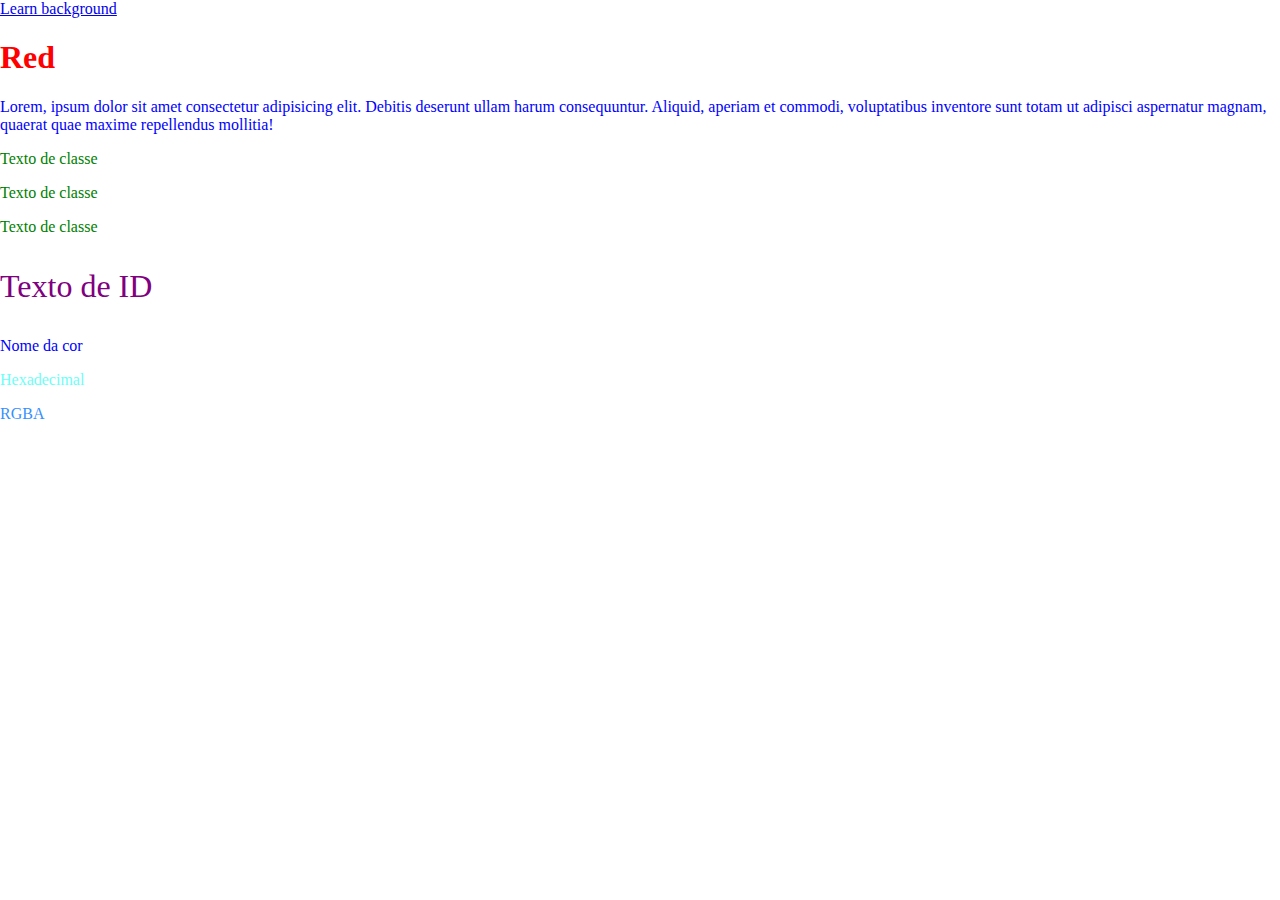
<file: CSS/index.html>
<!DOCTYPE html>
<html lang="pt-br">
<head>
    <meta charset="UTF-8">
    <meta name="viewport" content="width=device-width, initial-scale=1.0">
    <link rel="stylesheet" type="text/css" href="styles.css">
    <title>Learning CSS</title>
</head>
<body>
    <a href="background.html">Learn background</a>
    <div>
    <h1>Red</h1>
    <p>Lorem, ipsum dolor sit amet consectetur adipisicing elit. Debitis deserunt ullam harum consequuntur. Aliquid, aperiam et commodi, voluptatibus inventore sunt totam ut adipisci aspernatur magnam, quaerat quae maxime repellendus mollitia!</p>
    
    <p class="p-texto">Texto de classe</p>
    <p class="p-texto">Texto de classe</p>
    <p class="p-texto">Texto de classe</p>

    <p id="titulo-app">Texto de ID</p>
    </div>

    <div>
        <p class="colorName">Nome da cor</p>
        <p class="hexaCodeColor">Hexadecimal</p>
        <p class="rgba">RGBA</p>
    </div>
</body>
</html>
</file>
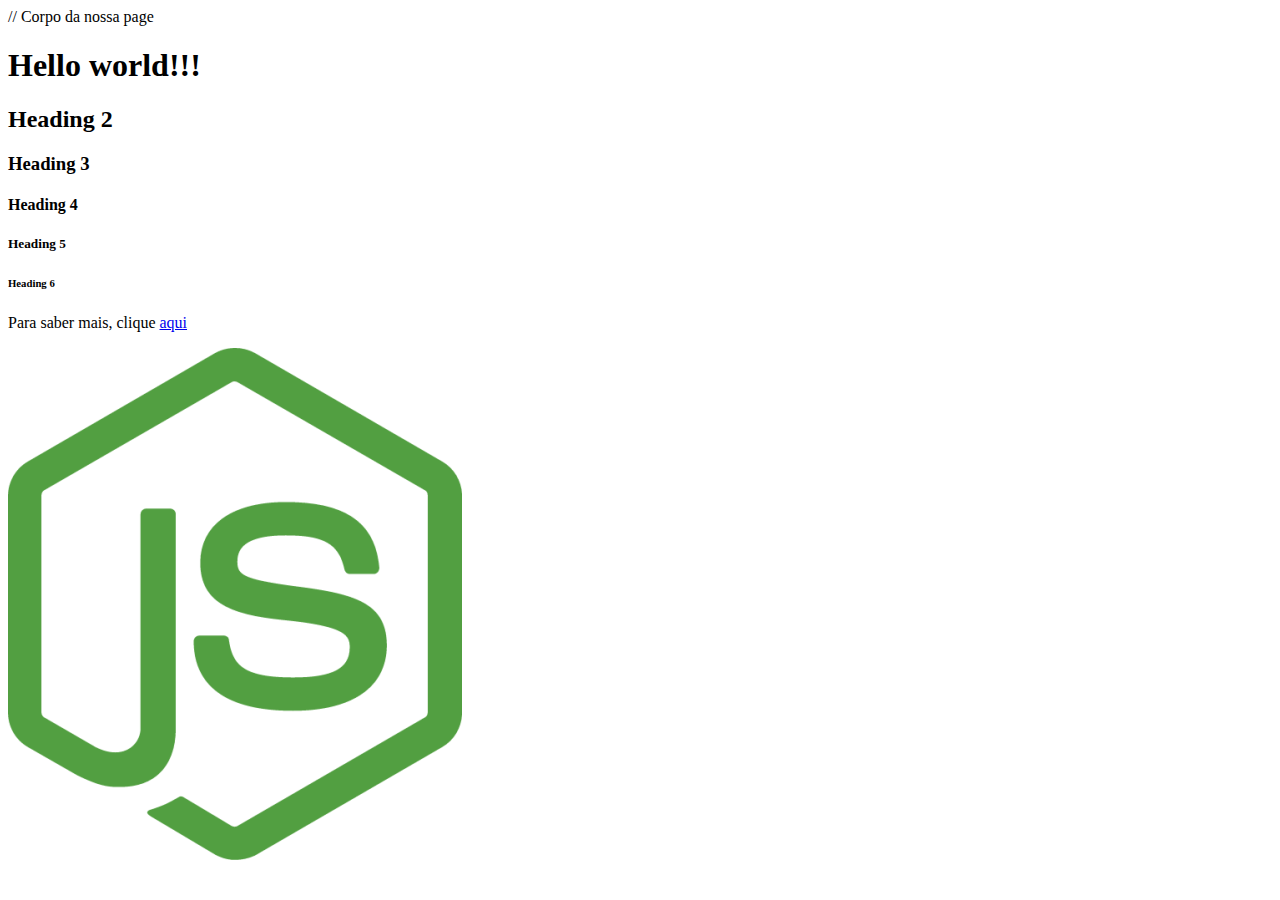
<file: HTML/index.html>
<!DOCTYPE html> <!-- Define que o tipo de documento é HTML --> 
<html lang="pt-br">
<head> <!-- Configuração: Geralmente vai tags de titulo da page, meta tags e tags que chamam arquivos --> 
    <meta charset="UTF-8">
    <meta name="viewport" content="width=device-width, initial-scale=1.0">
    <title>Learning HTML</title>
</head>
<body> // Corpo da nossa page
    <h1>Hello world!!!</h1>

    <!-- explorando headings -->
    <h2>Heading 2</h2>
    <h3>Heading 3</h3>
    <h4>Heading 4</h4>
    <h5>Heading 5</h5>
    <h6>Heading 6</h6>

    <!-- explorando links -->
    <p>Para saber mais, clique <a href="https://developer.mozilla.org/en-US/docs/Web/HTML">aqui</a></p>
    <img src="src/png-transparent-node-js-javascript-software-developer-express-js-computer-software-node-js-logo-nodejs-software-development-thumbnail.png" alt="Imagem node JS">
</body>
</html>
</file>
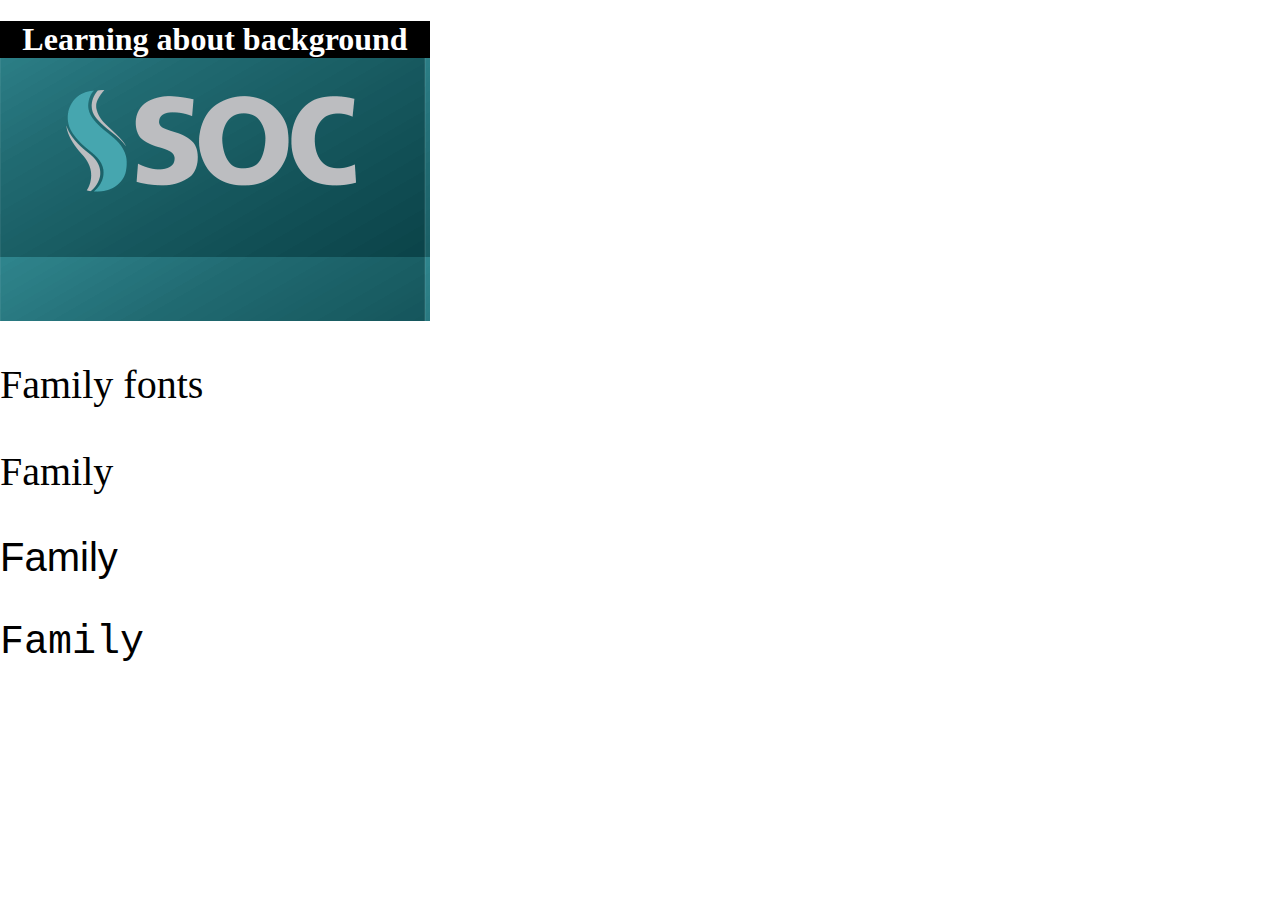
<file: CSS/background.html>
<!DOCTYPE html>
<html lang="pt-br">
<head>
    <meta charset="UTF-8">
    <meta name="viewport" content="width=device-width, initial-scale=1.0">
    <link rel="stylesheet" href="styles.css">
    <title>backgrounds and fonts</title>
</head>
<body>
    <div class="div-background">
        <h1 class="title-background">Learning about background</h1>
    </div>

    <div >
        <p class="family">Family fonts</p>
        <p class="family serif"> Family </p>
        <p class="family sans-serif"> Family </p>
        <p class="family monospace"> Family </p>
    </div>
</body>
</html>
</file>
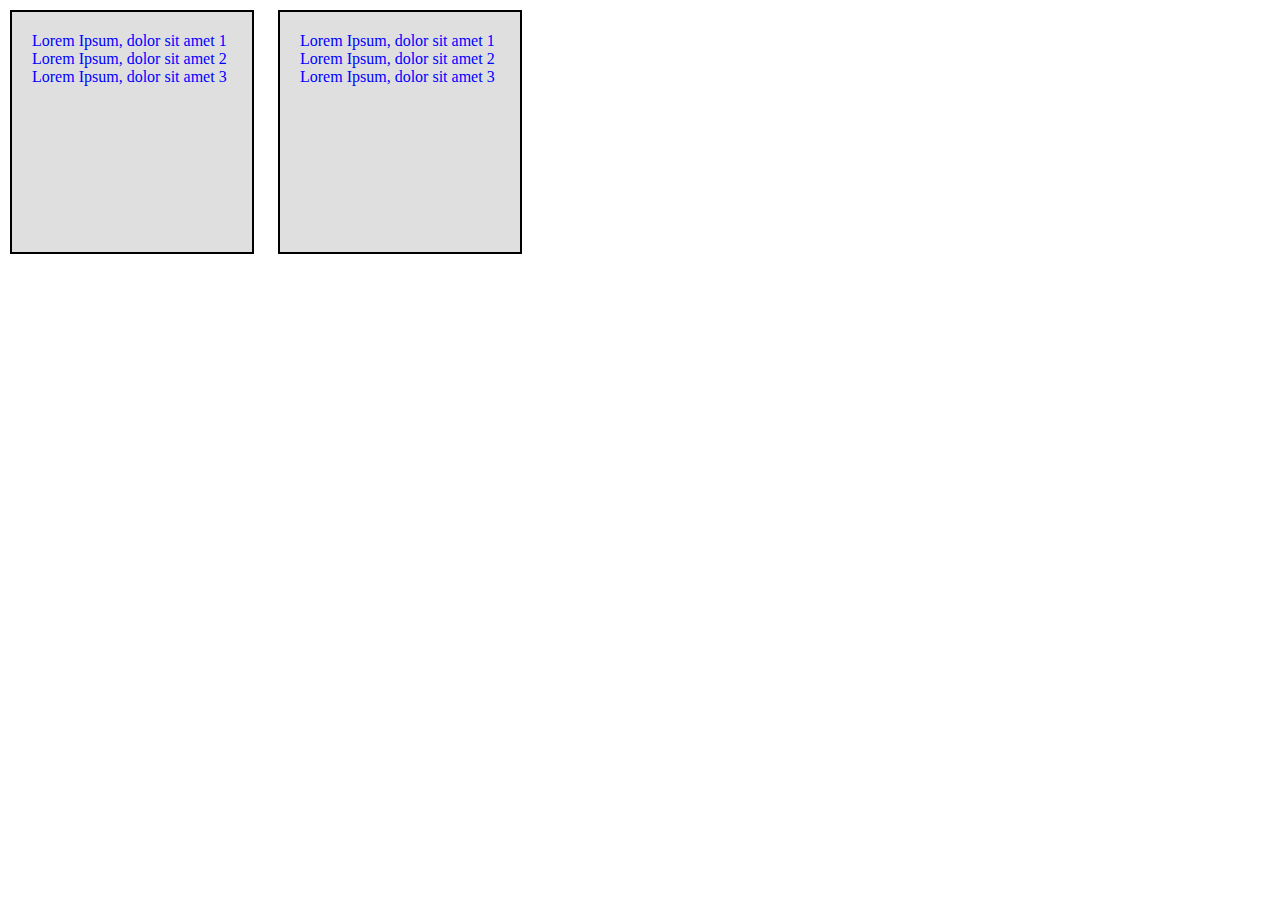
<file: CSS/boxmodel.html>
<!DOCTYPE html>
<html lang="pt-br">
<head>
    <meta charset="UTF-8">
    <meta name="viewport" content="width=device-width, initial-scale=1.0">
    <link rel="stylesheet" href="styles.css">
    <title>Learning: Box Model</title>
</head>
<body>
    <div class="boxmodel">
        <p class="p-box">Lorem Ipsum, dolor sit amet 1</p>
        <p class="p-box">Lorem Ipsum, dolor sit amet 2</p>
        <p class="p-box">Lorem Ipsum, dolor sit amet 3</p>
    </div>

    <div class="boxmodel">
        <p class="p-box">Lorem Ipsum, dolor sit amet 1</p>
        <p class="p-box">Lorem Ipsum, dolor sit amet 2</p>
        <p class="p-box">Lorem Ipsum, dolor sit amet 3</p>
    </div>
</body>
</html>
</file>
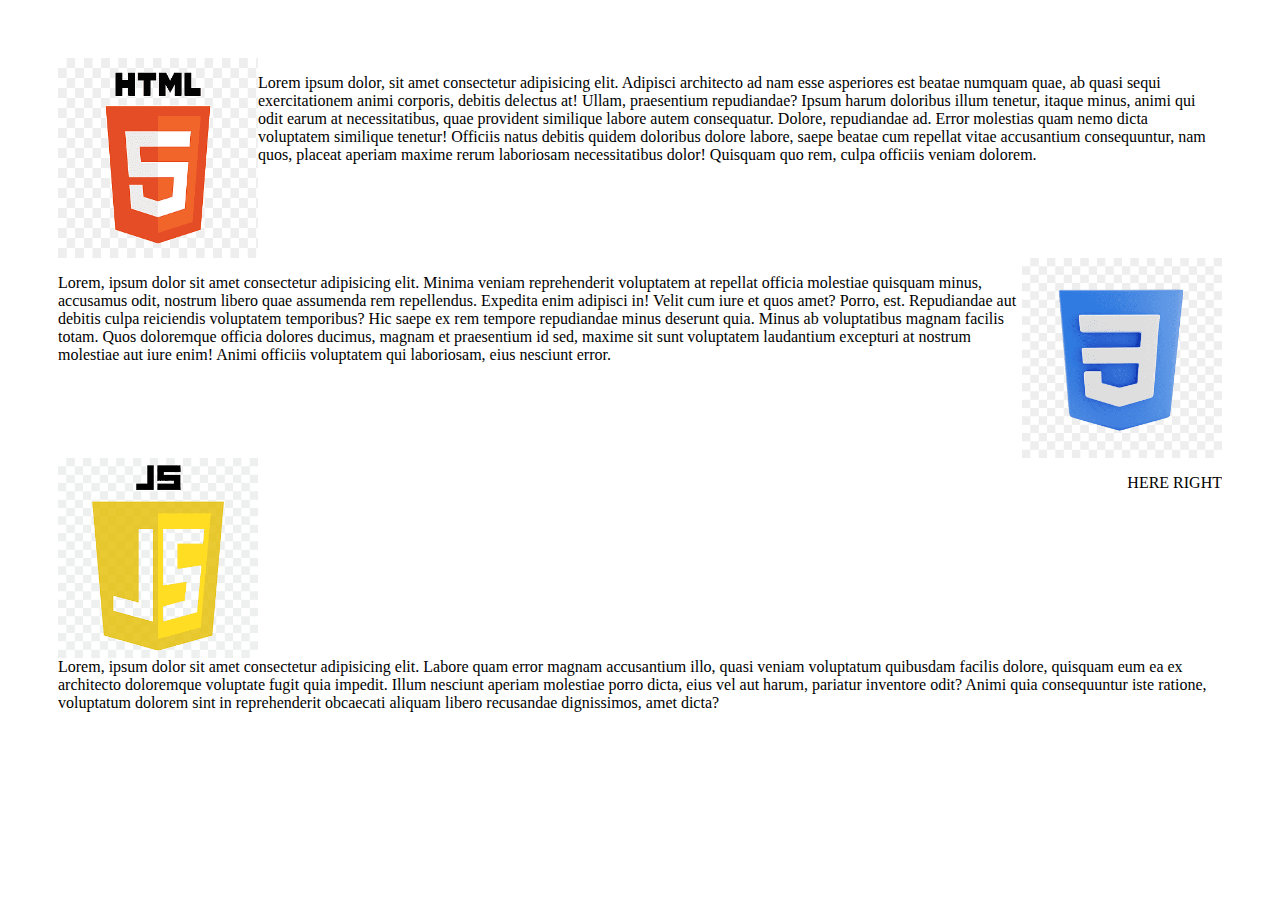
<file: CSS/float.html>
<!DOCTYPE html>
<html lang="en">
<head>
    <meta charset="UTF-8">
    <meta name="viewport" content="width=device-width, initial-scale=1.0">
    <link rel="stylesheet" href="float.css">
    <title>Learning Float</title>
</head>
<body>
    <div class="container">
        <div class="div-float">
            <img class="img-float" src="../assets/html.png">
            <p class="p-float">Lorem ipsum dolor, sit amet consectetur adipisicing elit. Adipisci architecto ad nam esse asperiores est beatae numquam quae, ab quasi sequi exercitationem animi corporis, debitis delectus at! Ullam, praesentium repudiandae?
            Ipsum harum doloribus illum tenetur, itaque minus, animi qui odit earum at necessitatibus, quae provident similique labore autem consequatur. Dolore, repudiandae ad. Error molestias quam nemo dicta voluptatem similique tenetur!
            Officiis natus debitis quidem doloribus dolore labore, saepe beatae cum repellat vitae accusantium consequuntur, nam quos, placeat aperiam maxime rerum laboriosam necessitatibus dolor! Quisquam quo rem, culpa officiis veniam dolorem.</p>
        </div>

        <div class="div-float">
            <img class="img-float float-right" src="../assets/css.png">
            <p class="p-float">Lorem, ipsum dolor sit amet consectetur adipisicing elit. Minima veniam reprehenderit voluptatem at repellat officia molestiae quisquam minus, accusamus odit, nostrum libero quae assumenda rem repellendus. Expedita enim adipisci in!
            Velit cum iure et quos amet? Porro, est. Repudiandae aut debitis culpa reiciendis voluptatem temporibus? Hic saepe ex rem tempore repudiandae minus deserunt quia. Minus ab voluptatibus magnam facilis totam.
            Quos doloremque officia dolores ducimus, magnam et praesentium id sed, maxime sit sunt voluptatem laudantium excepturi at nostrum molestiae aut iure enim! Animi officiis voluptatem qui laboriosam, eius nesciunt error.</p>
        </div>

        <div class="div-float">
            <img class="img-float" src="../assets/js.png">
            <p class="float-right">HERE RIGHT</p>
            <p class="p-float clear">Lorem, ipsum dolor sit amet consectetur adipisicing elit. Labore quam error magnam accusantium illo, quasi veniam voluptatum quibusdam facilis dolore, quisquam eum ea ex architecto doloremque voluptate fugit quia impedit.
            Illum nesciunt aperiam molestiae porro dicta, eius vel aut harum, pariatur inventore odit? Animi quia consequuntur iste ratione, voluptatum dolorem sint in reprehenderit obcaecati aliquam libero recusandae dignissimos, amet dicta?</p>
        </div>
    </div>
</body>
</html>
</file>
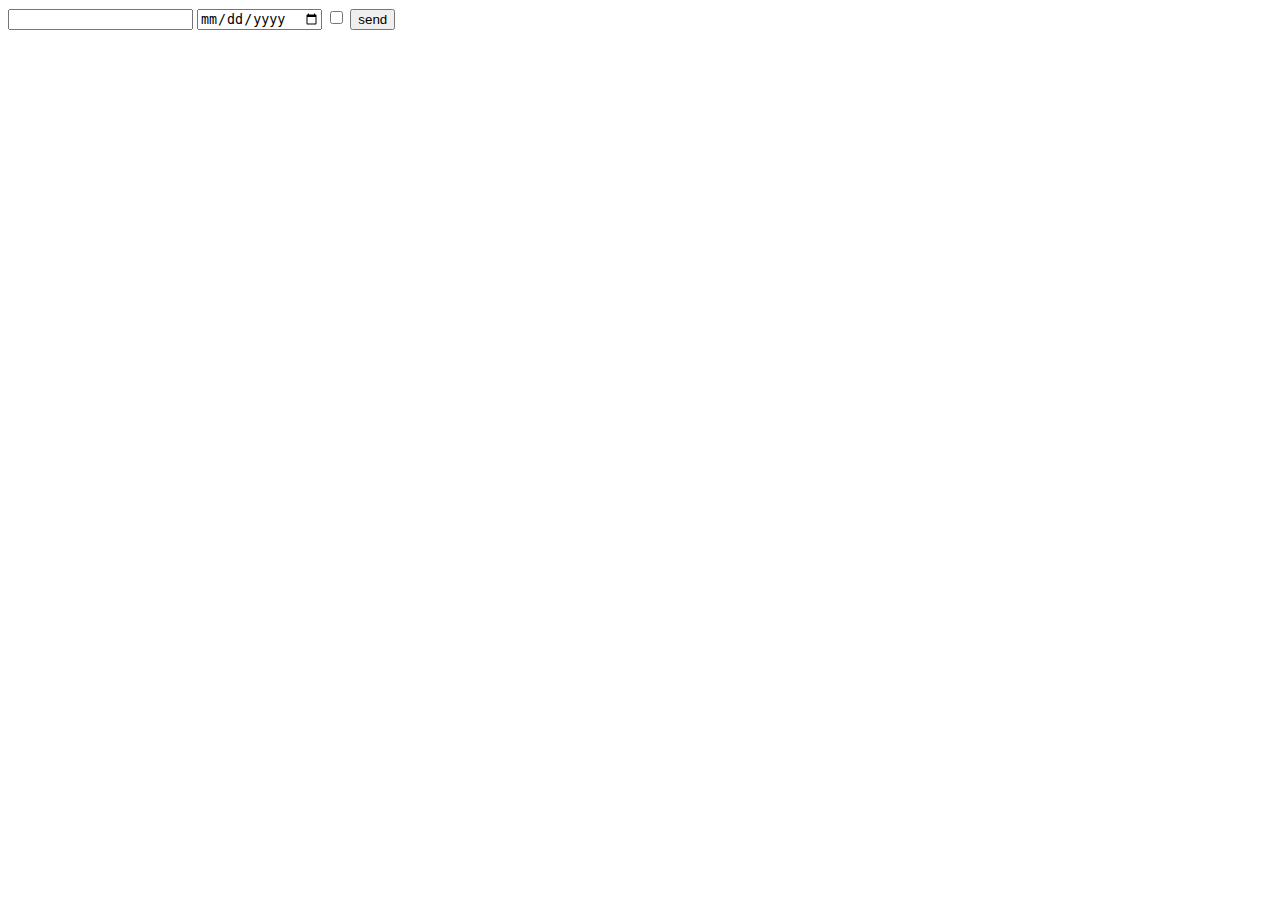
<file: HTML/form.html>
<!DOCTYPE html>
<html lang="pt-br">
<head>
    <meta charset="UTF-8">
    <meta name="viewport" content="width=device-width, initial-scale=1.0">
    <title>Learning forms</title>
</head>
<body>

    <!-- Inputs type -->

    <form action="enviar.php" method="ṔOST">
        <input type="text" name="nome">
        <input type="date" name="birthday">
        <input type="checkbox" name="marcado">
        <input type="submit" value="send">
    </form>
</body>
</html>
</file>
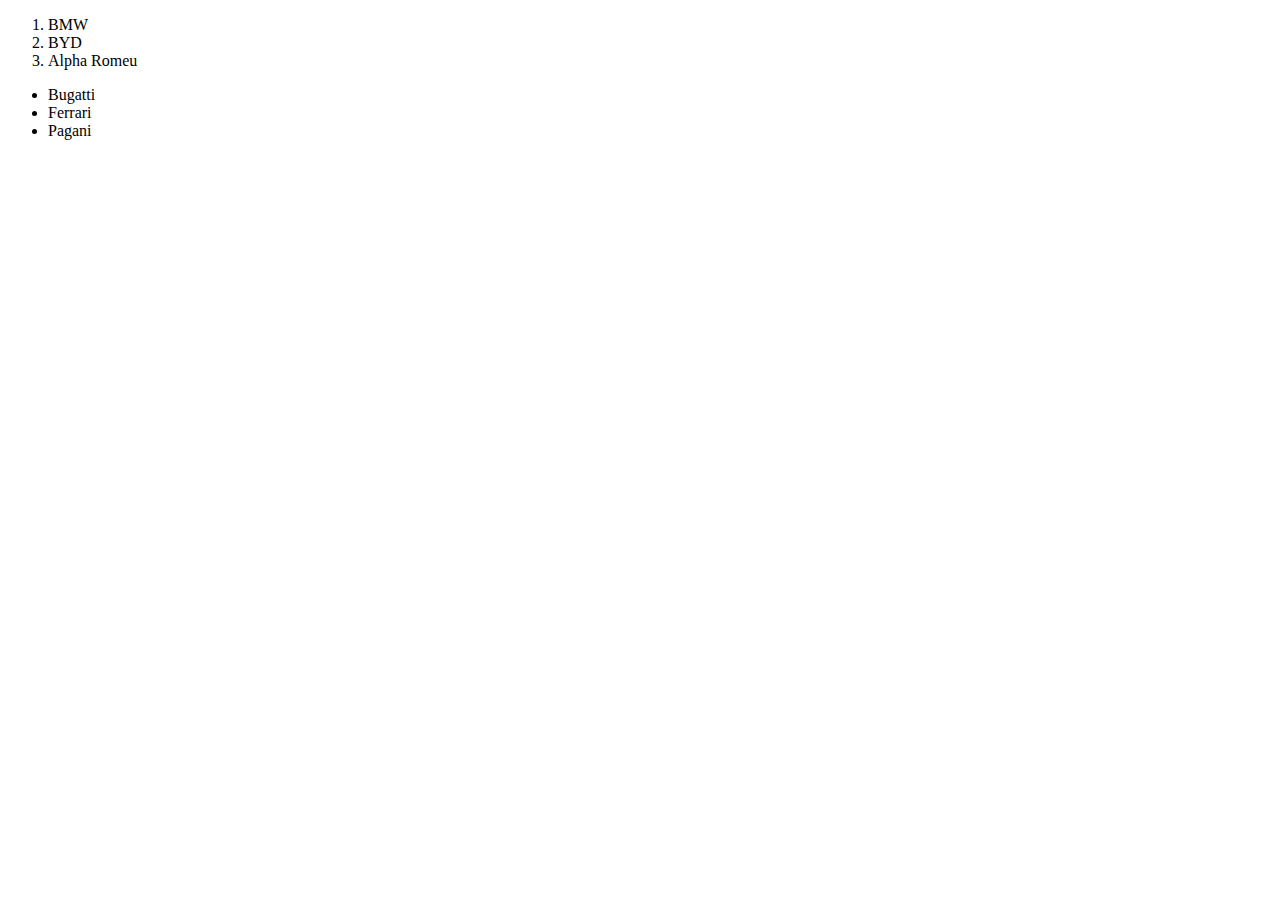
<file: HTML/lists.html>
<!DOCTYPE html>
<html lang="pt-br">
<head>
    <meta charset="UTF-8">
    <meta name="viewport" content="width=device-width, initial-scale=1.0">
    <title>Learning about lists</title>
</head>
<body>
    <ol>
        <li>BMW</li>
        <li>BYD</li>
        <li>Alpha Romeu</li>
    </ol>

    <ul>
        <li>Bugatti</li>
        <li>Ferrari</li>
        <li>Pagani</li>
    </ul>
</body>
</html>
</file>
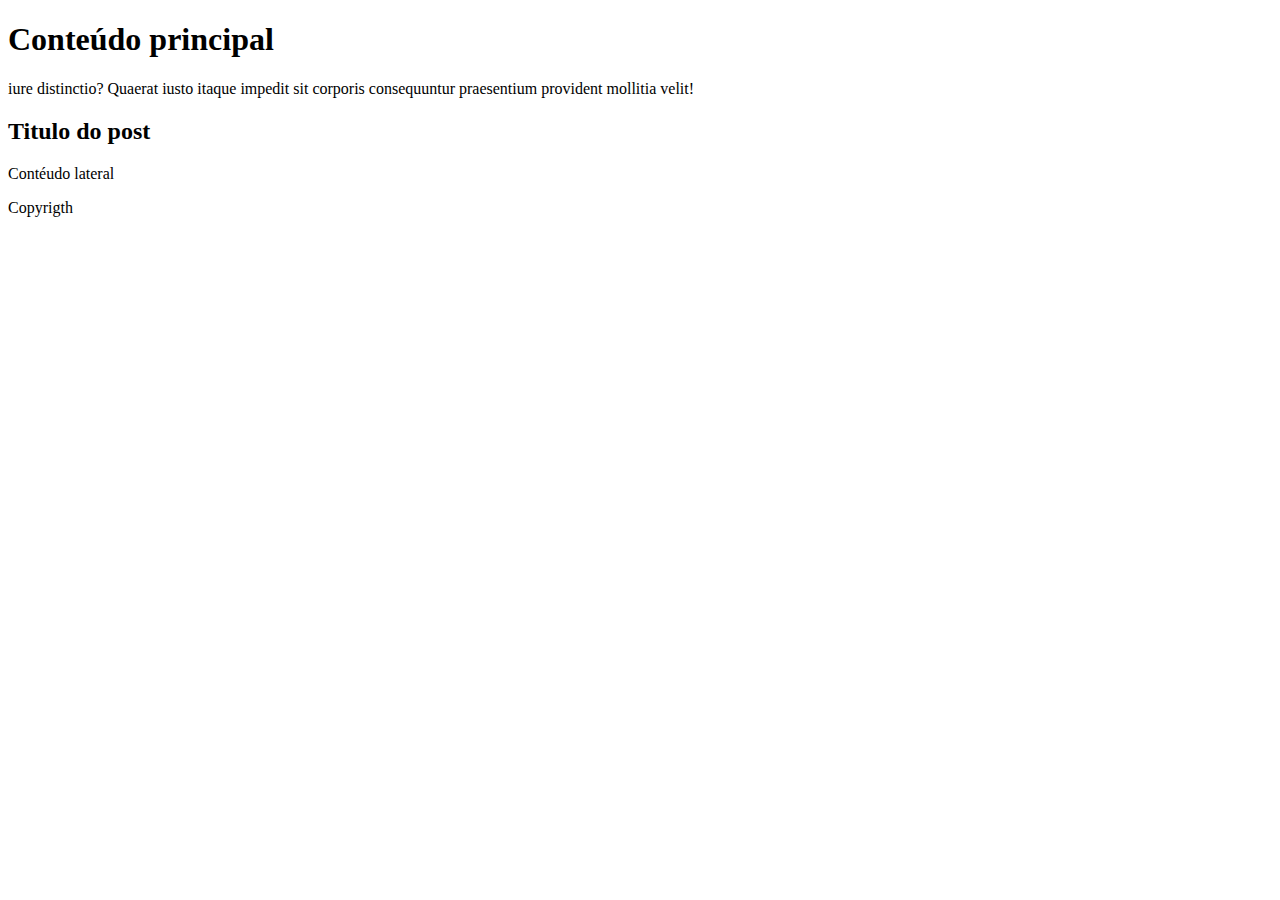
<file: HTML/semantic.html>
<!DOCTYPE html>
<html lang="pt-br">
<head>
    <meta charset="UTF-8">
    <meta name="viewport" content="width=device-width, initial-scale=1.0">
    <title>HTML Semântico</title>
</head>
<body>
    <header>
        <nav>

        </nav>
    </header>

    <main>
        <h1>Conteúdo principal</h1>
        <p>iure distinctio? Quaerat iusto itaque impedit sit corporis consequuntur praesentium provident mollitia velit!</p>
    </main>
    
    <section>
        <h2>Titulo do post</h2>
    </section>

    <aside>
        <p>Contéudo lateral</p>
    </aside>

    <footer>
        <p>Copyrigth</p>
    </footer>
</body>
</html>
</file>
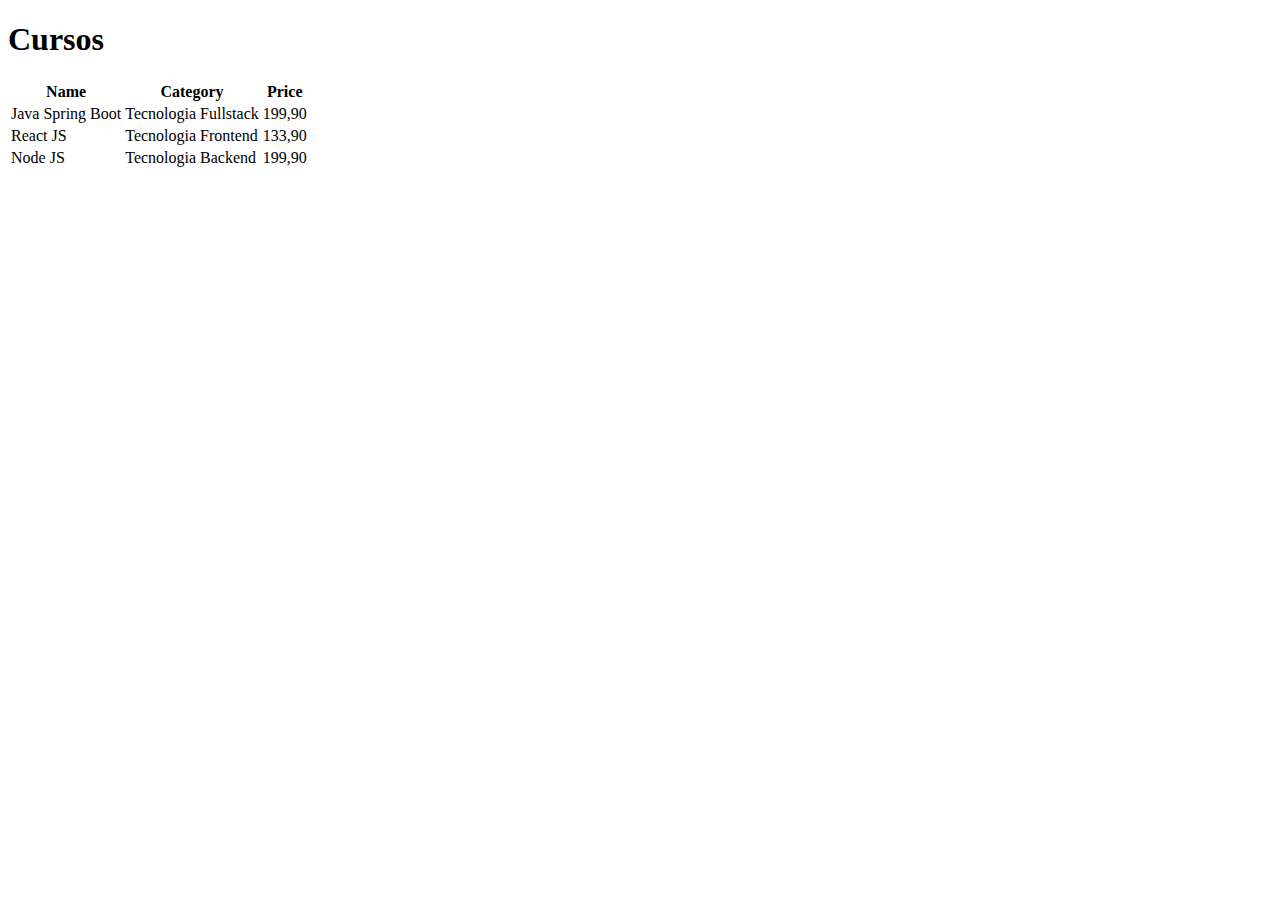
<file: HTML/tables.html>
<!DOCTYPE html>
<html lang="pt-br">
<head>
    <meta charset="UTF-8">
    <meta name="viewport" content="width=device-width, initial-scale=1.0">
    <title>Learning tables</title>
</head>
<body>
    <h1>Cursos</h1>
    <table>
        <tr>
            <th>Name</th>
            <th>Category</th>
            <th>Price</th>
        </tr>

        <tr>
            <td>Java Spring Boot</td>
            <td>Tecnologia Fullstack</td>
            <td>199,90</td>
        </tr>

        <tr>
            <td>React JS</td>
            <td>Tecnologia Frontend</td>
            <td>133,90</td>
        </tr>

        <tr>
            <td>Node JS</td>
            <td>Tecnologia Backend</td>
            <td>199,90</td>
        </tr>
    </table>
</body>
</html>
</file>
<file: CSS/styles.css>
/*
    Comment on CSS!
*/

h1 {
    color: red;
}

p {
    color: blue;
}

#titulo-app {
    color: purple;
    font-size: 2em;
}

.p-texto {
    color: green;
}

/*
    Add colors
*/

.colorName {
    color: blue;
}

.hexaCodeColor {
    color: #6bfff8;
}

.rgba {
    color: rgba(54, 144, 255, 1);
}

/*
    Background div
*/

.div-background {
    background-image: url('../assets/soc.png');
    height: 300px;
    width: 430px;
}

.title-background {
    text-align: center;
    background-color: #000;
    color: #fff;
}

/*
    Fonts
*/

.family {
    color: #000;
    font-size: 40px;
}

.serif {
    font-family: "times new roman";
} 

.sans-serif {
    font-family: arial;
}

.monospace {
    font-family: "Courier new";
}

/* Box Model */

body {
    margin: 0;
}

.p-box {
    margin: 0;
}

.boxmodel {
    width: 200px;
    height: 200px;
    background-color: #dfdfdf;
    padding: 20px;
    border: 2px solid #000;
    margin: 10px;
    display: inline-block;
}
</file>
<file: CSS/float.css>
.container {
    padding: 50px;
}

.div-float {
    overflow: auto;
} 

.img-float {
    width: 200px;
    height: 200px;
    float: left;
}

.float-right {
    float: right;
}

.p-float {
    color: #000;
}

.clear {
    clear: both;
}
</file>
